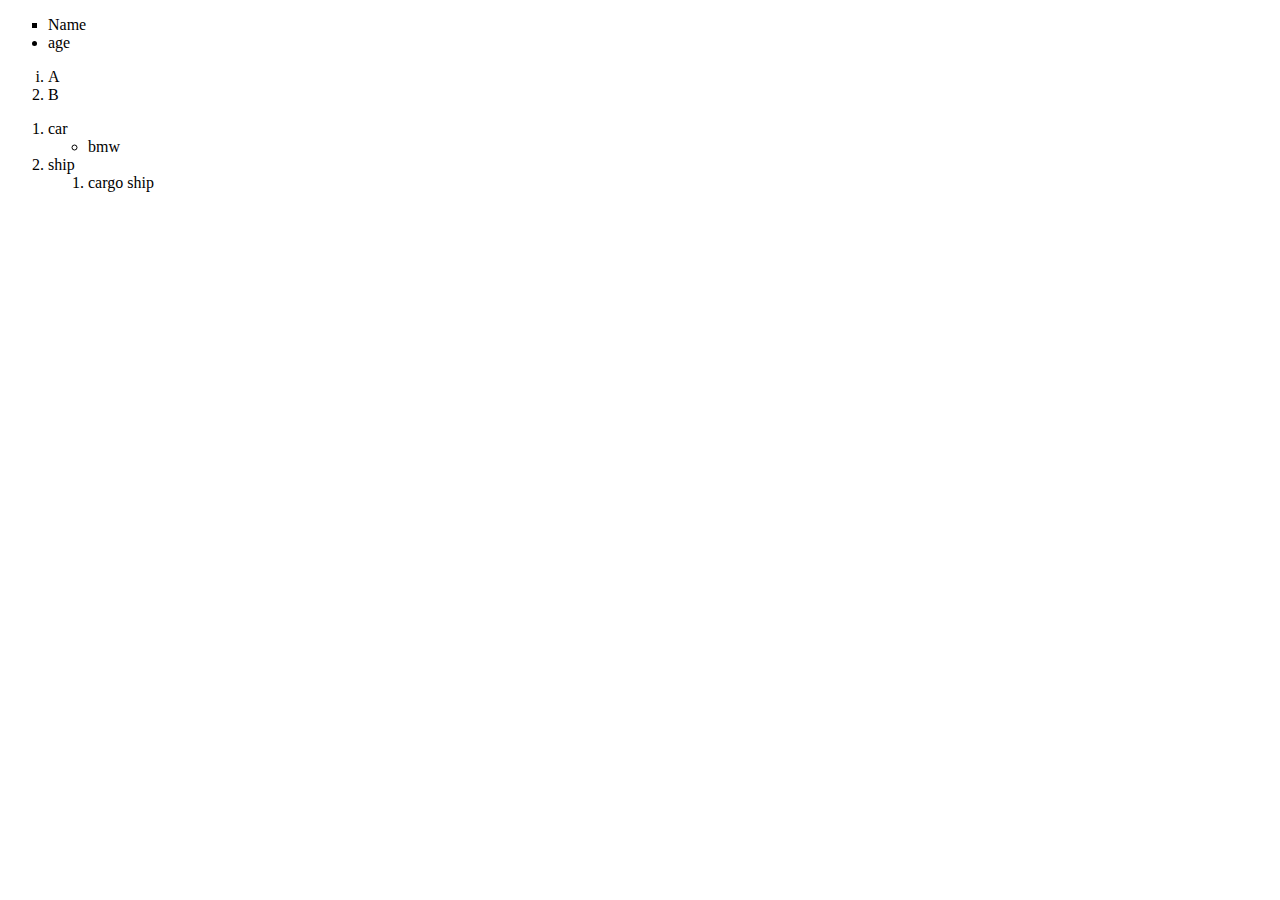
<file: list/index.html>
<!DOCTYPE html>
<html lang="en">
<head>
    <meta charset="UTF-8">
    <meta name="viewport" content="width=device-width, initial-scale=1.0">
    <title>Document</title>
</head>
<body>
    <ul><!--unorder list-->
        <li style="list-style-type: square;">Name</li>
        <li>age</li>
    </ul>
    <!--order list-->
    <ol>
        <li style="list-style-type: lower-roman;">A</li>
        <li>B</li>
    </ol>

    <!--nested list-->
    <ol>
        <li>car
            <ul>
                <li>bmw</li>
            </ul>
        </li>
        <li>ship
            <ol>
                <li>cargo ship</li>
            </ol>
        </li>
    </ol>

</body>
</html>
</file>
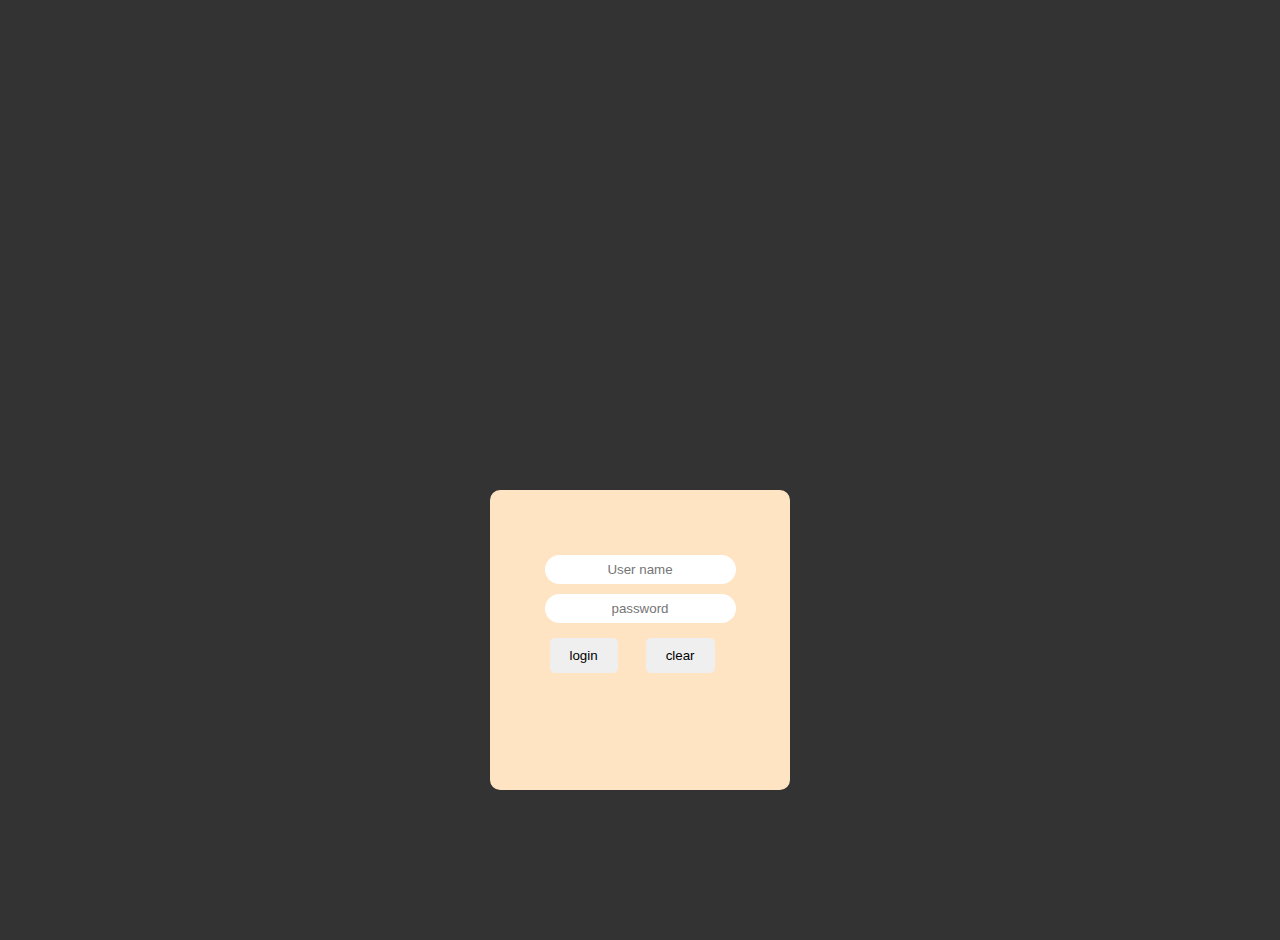
<file: login/index.html>
<!DOCTYPE html>
<html lang="en">
<head>
    <meta charset="UTF-8">
    <meta name="viewport" content="width=device-width, initial-scale=1.0">
    <title>login</title>
    <link rel="stylesheet" href="/login/style.css">
</head>
<body>
    <div class="formDiv">
    <form>
        <div class="inputDiv">
        <input type="text" placeholder="User name"><br>
        <input type="text" placeholder="password"><br>
        <button type="submit">login</button>&nbsp;
        <button type="reset">clear</button>
    </div>
    </form>
</div>
</body>
</html>
</file>
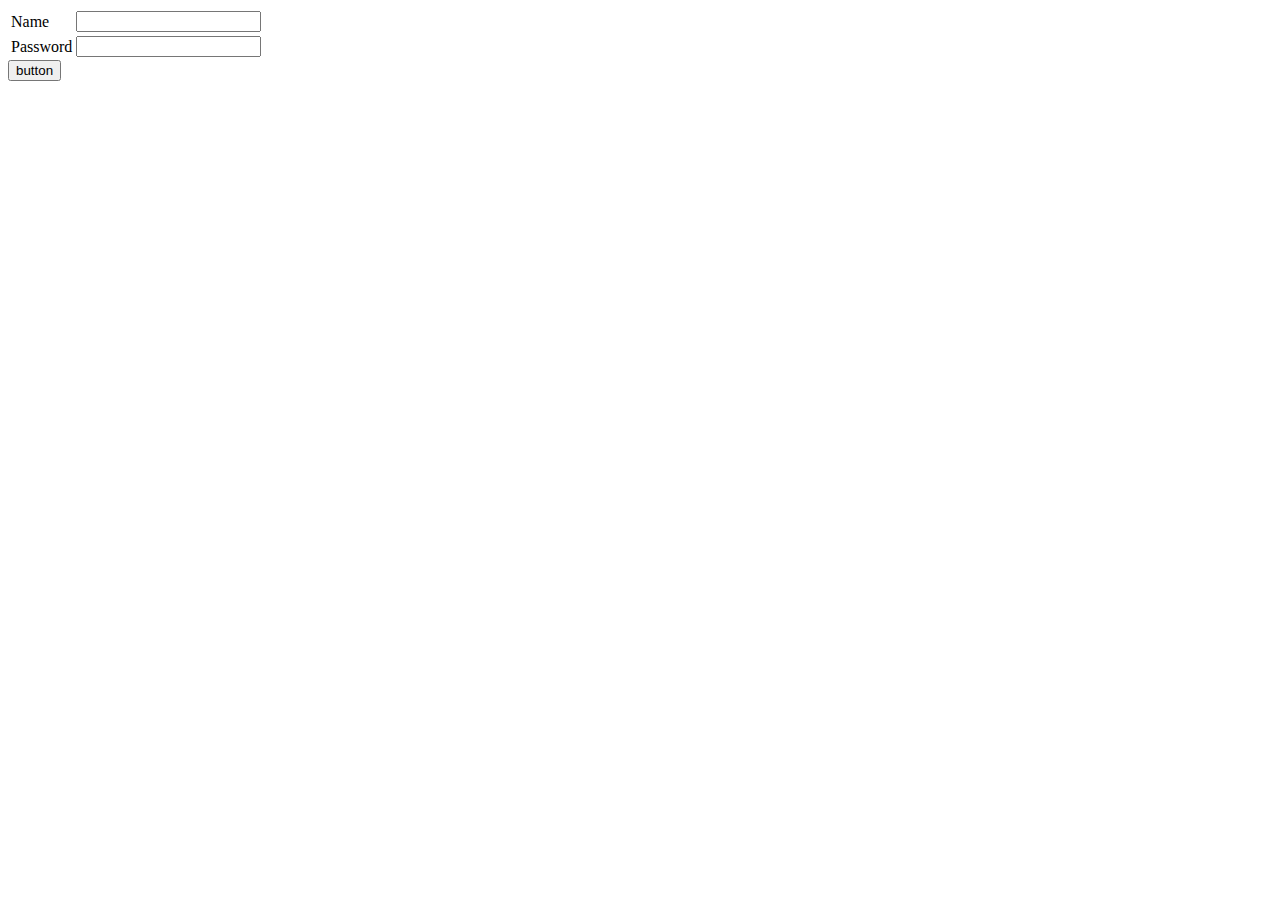
<file: table/index.html>
<!DOCTYPE html>
<html lang="en">
<head>
    <meta charset="UTF-8">
    <meta name="viewport" content="width=device-width, initial-scale=1.0">
    <title>Document</title>
</head>
<body> 
<table>
    <form>
        <tr>
            <td><label>Name</label></td>
            <td><input type="text"></td>
        </tr>
        <tr>
            <td><label>Password</label></td>
            <td><input type="text"></td>
        </tr>
    </form>
</table>
<button>button</button>
</body>
</html>
</file>
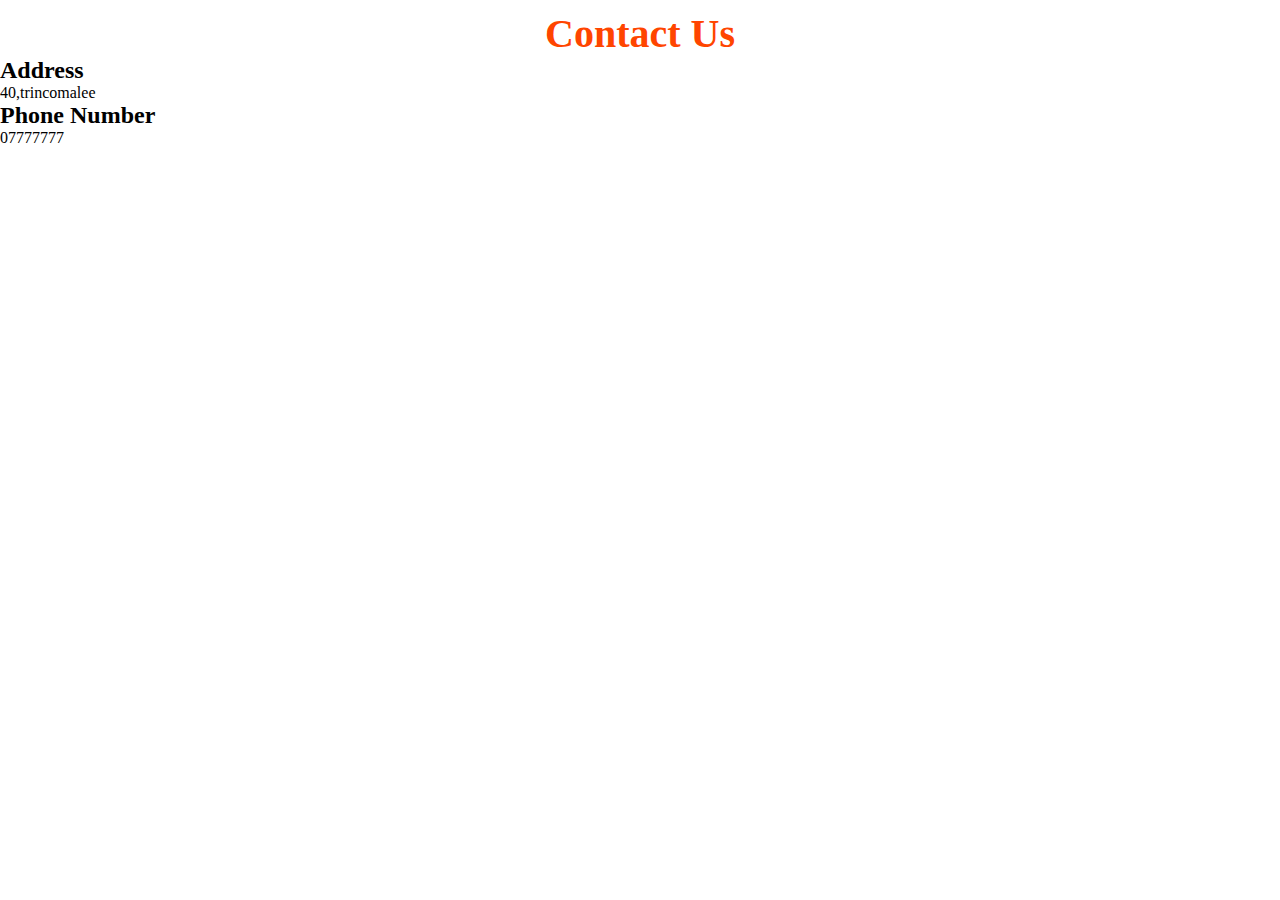
<file: project/contact.html>
<!DOCTYPE html>
<html lang="en">
<head>
    <meta charset="UTF-8">
    <meta name="viewport" content="width=device-width, initial-scale=1.0">
    <title>Document</title>
    <link rel="stylesheet" href="/project/contact.css">
</head>
<body>
    <div class="con">
    <h2 class="contact">Contact us</h2>
    <h2>Address</h2>
    <p>40,trincomalee</p>
    <h2>Phone Number</h2>
    <p>07777777</p>
    <iframe src="https://www.google.com/maps/embed?pb=!1m14!1m12!1m3!1d277504.1976617553!2d81.31047218394004!3d8.60208215242241!2m3!1f0!2f0!3f0!3m2!1i1024!2i768!4f13.1!5e0!3m2!1sen!2slk!4v1727534470075!5m2!1sen!2slk" width="600" height="450" style="border:0;" allowfullscreen="" loading="lazy" referrerpolicy="no-referrer-when-downgrade"></iframe></div>

</body>
</html>
</file>
<file: login/style.css>
*{
    margin: 0;
    padding: 0;
}
body{
    display: flex;
    justify-content: center;
    background-color:rgba(0,0,0,0.8);
    width: 100%;
}
.formDiv{
    margin-top: 50%;
    transform: translateY(-50%);
}
form{
    display: flex;
    justify-content: center;
    background-color: bisque;
    width: 300px;
    height: 300px;
    border-radius: 10px;
}
input{
    padding: 7px;
    margin: 5px;
    text-align: center;
    border: none;
    border-radius: 15px;
}
.inputDiv{
    margin-top: 60px;
}
button{
    padding: 10px 20px;
    margin: 10px;
    border: none;
    border-radius: 5px;
}
button:hover{
    background-color: orangered;
    color: #fff;
    transition: 0.5s;
    border: 1px solid black;
}
</file>
<file: project/contact.css>
*{
    margin: 0;
    padding: 0;
}
.contact{
    text-align: center;
    text-transform: capitalize;
    font-size: 40px;
    padding-top: 10px;
}
.contact:hover{
    color: orangered;
    transition: 0.5s;
}
iframe{
    width: 50%;
    height: 300px;
}
</file>
